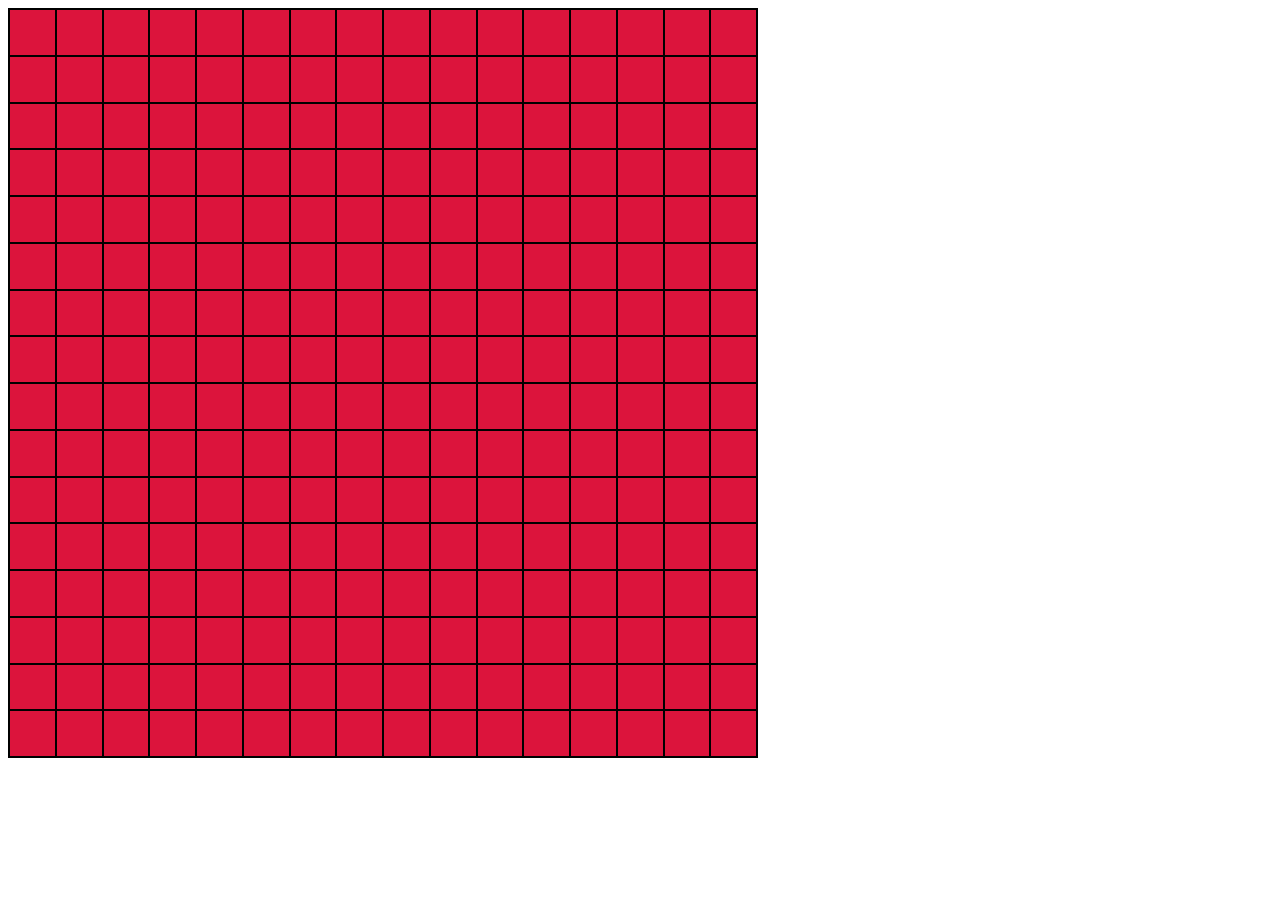
<file: Etch a Sketch/index.html>
<!DOCTYPE html>
<html>
    <head>
            <link rel="stylesheet" type="text/css" href="./style.css">
    </head>

    <body>

        <div id="mainDiv" class="mainDiv">

        </div>


        <script src="./script.js"></script>
    </body>



</html>
</file>
<file: Etch a Sketch/style.css>
* {
    box-sizing: border-box;
}
.mainDiv {
    border: 1px solid black;
    background-color: cadetblue;
    width: 750px;
    height: 750px;
    display: flex;
    flex-direction: column;
    justify-content: space-evenly;
}
.gridRow {
    flex-direction: row;
    background-color: coral;
    display: flex;
    width: 100%;
    justify-content: space-evenly;
    background-color: coral;
    flex: 1 1 0px;
}
.gridSquare {
    border: 1px solid black;
    background-color: crimson;
    display: flex;
    background-color: crimson;
    flex: 1 1 0px;
}
.highlighted {
    background-color: lightgray;
}
</file>
